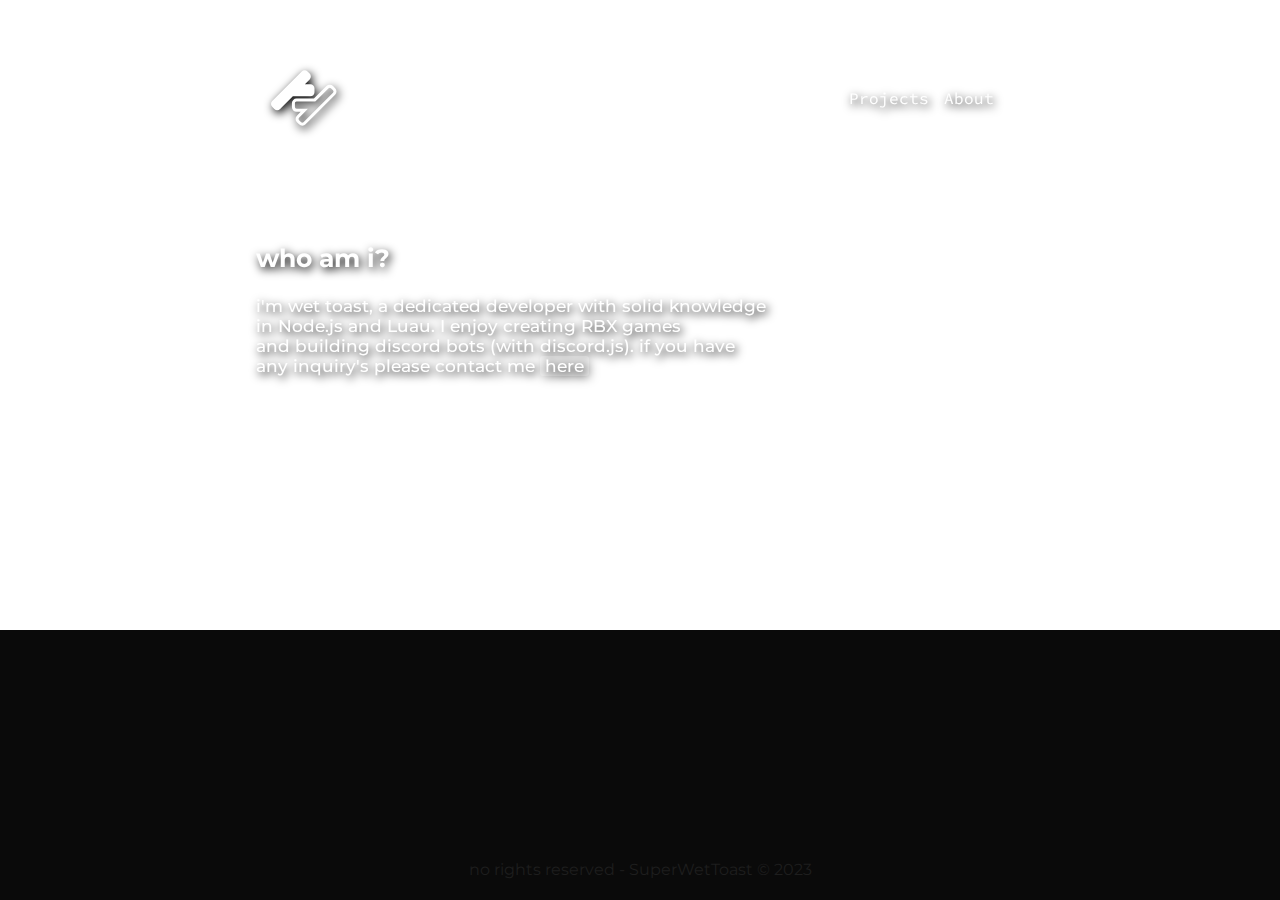
<file: index.html>
<html>
    <head>
        <title>wet toast</title>
        <script src="./scripts/index.js"></script>
        <meta content="superwettoast" property="og:title"/>
        <meta content="wet toast's pro gamer site cuh" property="og:description"/>
        <meta content="#34c972" data-react-helmet="true" name="theme-color"/>
        <link href="./styles/index.css" rel="stylesheet" type="text/css"/>
    </head>
    <body>
        <div id="main-content">
            <div id="navshit">
                <a href="./"><svg id="homebtn" width="66" height="56" viewBox="0 0 66 56" fill="none" xmlns="http://www.w3.org/2000/svg">
                    <path class="svg-1" d="M38.6607 3.55143L36.5506 1.43592C34.9455 -0.173262 32.3433 -0.173262 30.7382 1.43592L1.20381 31.046C-0.40127 32.6552 -0.40127 35.2641 1.20381 36.8733L3.31391 38.9888C4.91899 40.5981 7.52131 40.5981 9.12639 38.9888L21.8617 26.2675H39.398C41.6679 26.2675 43.5081 24.4227 43.5081 22.1469V18.301C43.5081 16.0253 41.6679 14.1805 39.398 14.1805H33.918L38.6607 9.37882C40.2658 7.76965 40.2658 5.16063 38.6607 3.55143Z" fill="currentColor"/>
                    <path class="svg-2" d="M56.5096 17.1118L56.5109 17.1105C57.7415 15.8768 59.7365 15.8768 60.967 17.1105L63.0771 19.2261C64.3077 20.4598 64.3077 22.46 63.0771 23.6937L33.5429 53.3038C32.3123 54.5375 30.3171 54.5375 29.0865 53.3038L26.9764 51.1882C25.7459 49.9545 25.7459 47.9544 26.9764 46.7207L26.9781 46.7191L26.9797 46.7174L31.7227 41.9158L33.3407 40.2778H31.0412H25.5612C23.8209 40.2778 22.4102 38.8633 22.4102 37.1187V33.2728C22.4102 31.5278 23.8209 30.1137 25.5612 30.1137H43.0974H43.4936L43.7742 29.8332L56.5096 17.1118Z" stroke="currentColor" stroke-width="3"/>
                </svg></a>
                <div class="nav-btn-wrapper">
                    <a style="text-decoration: none;" href="./projects"><div class="projects nav-btn">Projects</div></a>
                    <a style="text-decoration: none;" href="./about"><div class="about nav-btn">About</div></a>
                </div>
            </div>
            <div id="info">
                <h1 class="name">who am i?</h1>
                <p id="aboutme">i'm wet toast, a dedicated developer with solid knowledge <br>in Node.js and Luau. I enjoy creating RBX games<br> and building discord bots (with discord.js). if you have<br> any inquiry's please contact me <span class="hidden"> here </span>
            </div>
        </div>
        <div class="footer">
            <div id="footershit1">
                no rights reserved - SuperWetToast © 2023
            </div>
        </div>
    </body>
</html>
</file>
<file: styles/index.css>
@import url('https://fonts.googleapis.com/css2?family=Source+Code+Pro:wght@700&display=swap');
@import url('https://fonts.googleapis.com/css2?family=Montserrat:wght@500;700&display=swap');
#navshit{
    display: flex;
    align-items: center;
    flex-direction: row;
    justify-content: center;
    padding-top: 70px;
}
.nav-btn{
    color: #fff;
    padding-right: 15px;
    transition: 200ms;
    font-family: 'Source Code Pro', monospace;
    filter: drop-shadow(2px 3px 5px rgb(0 0 0));
}
body{
    background-color: #000;
    background: url(https://media.discordapp.net/attachments/1106914883246772285/1107212782618824844/Untitled40_20230514194759.png);
    background-size: cover;
    background-attachment: fixed;
    padding: 0;
    margin: 0;
}
.nav-btn-wrapper{
    display: flex;
    flex-direction: row;
    padding-left: 40%;
}
.svg-1{
    color: #fff;
    transition: 350ms;
}
.svg-2{
    color: #fff;
    transition: 200ms;
}
#homebtn:hover > .svg-1{
    color: #0D6EFF;
}
#homebtn:hover > .svg-2{
    color: #132C6D;
}
.projects:hover{
    color: #0D6EFF;
}
.about:hover{
    color: #132C6D;
}
#homebtn{
    filter: drop-shadow(2px 3px 5px rgb(0 0 0));
}
#main-content{
    height: 50vw;
}
.footer{
    background-color: #0a0a0a;
    width: 100%;
    height: 30vh;
    padding: 0;
    display: flex;
    justify-content: center;
    position: absolute;
    bottom: 0;
}
#info{
    padding-top: 100px;
    padding-left: 20%;
    font-family: 'Montserrat', sans-serif;
}
.name{
    font-size: 25px;
    color: #fff;
    font-weight: 700;
    filter: drop-shadow(2px 3px 5px rgb(0 0 0));
}
#aboutme{
    padding-top: 6px;
    font-size: 17px;
    color: #fff;
    font-weight: 500;
    filter: drop-shadow(2px 3px 5px rgb(0 0 0));
}

.hidden{
    background-color: #ffffff39;
    padding-left: 5px;
    padding-right: 5px;
    border-radius: 3px;
    cursor: pointer;
}

.normal-cursor{
    cursor: default;
}
#footershit1{
    padding-top: calc(30vh - 40px);
    position: absolute;
    color: #1e1e1e;
    font-family: 'Montserrat', sans-serif;
}

::-webkit-scrollbar {
    width: 7px;
}

::-webkit-scrollbar-track {
background: #0b0b0b;
}

::-webkit-scrollbar-thumb {
background: #292929;
border-radius: 7px;
}

::-webkit-scrollbar-thumb:hover {
background: #242424;
}
</file>
